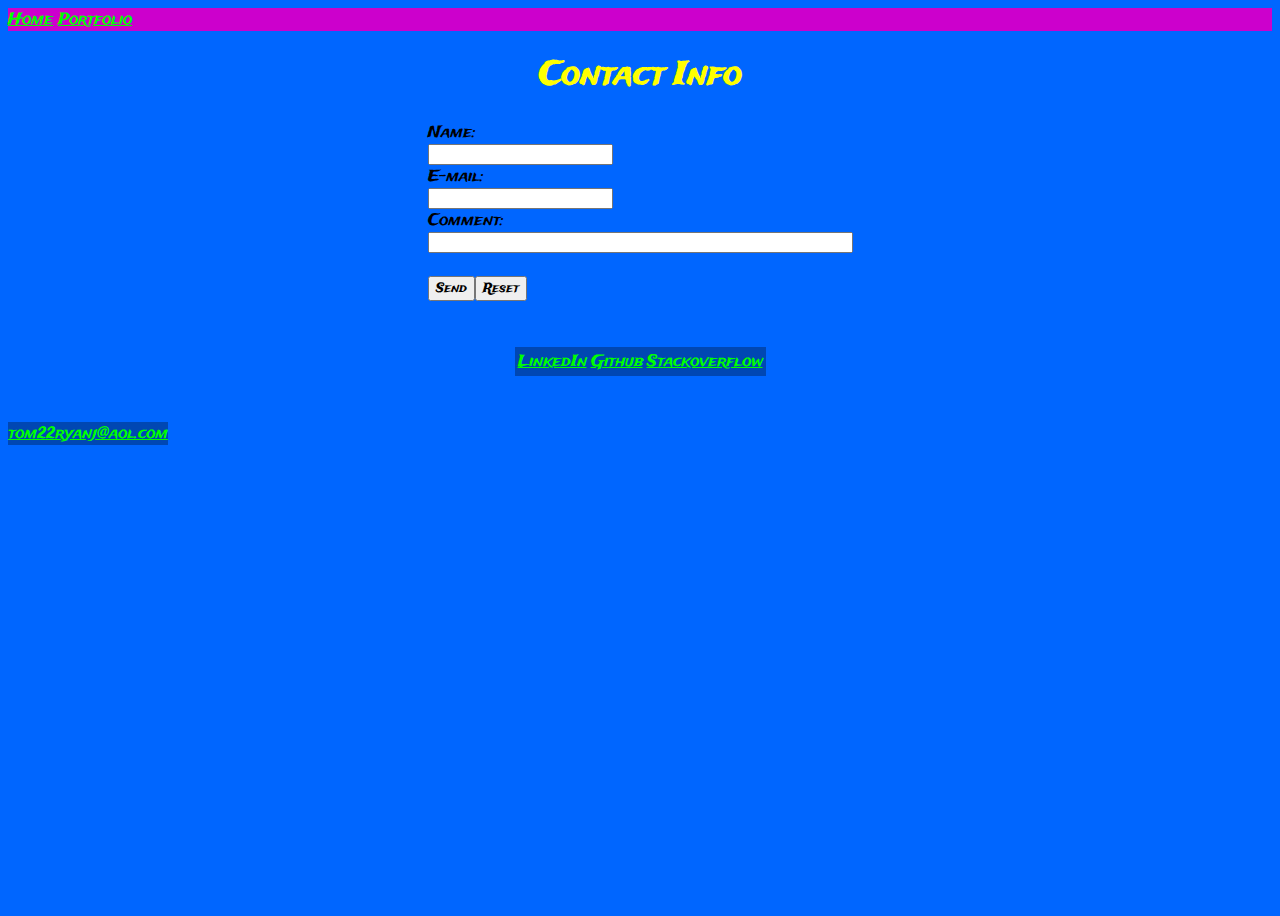
<file: contact.html>
<html>
  <head>
   <title>Thomas Ryan - Contact</title>
   <link href='//fonts.googleapis.com/css?family=Trade Winds' rel='stylesheet'>
   <link rel="stylesheet" type="text/css" href="style.css">
  </head>
  <body id="contact">
    <header>
      <nav>
        <a href="index.html">Home</a>
        <a href="portfolio.html">Portfolio</a>
      </nav>
    </header>
    <h1>Contact Info</h1>
    <form action="https://formspree.io/tom22ryanj@aol.com"
          method="POST" enctype="text/plain">
     Name:<br>
     <input type="text" name="name"><br>
     E-mail:<br>
     <input type="email" name="_replyto"><br>
     Comment:<br>
     <input type="text" name="comment" size="50"><br><br>
     <button type="submit" value="Send">Send</button>
     <button type="reset" value="Reset">Reset</button>
    </form><br><br>
    <table>
        <tr>
            <td><a href="https://www.linkedin.com/in/thomas-ryan-08423b4/">LinkedIn</a></td>
            <td><a href="https://github.com/tomryanj">Github</a></td>
            <td><a href="https://stackoverflow.com/users/story/7824221">Stackoverflow</a></td>
        </tr>
    </table><br><br>
    <a id="mailto" href="mailto:tom22ryanj@aol.com">tom22ryanj@aol.com</a>
  </body>
</html>
</file>
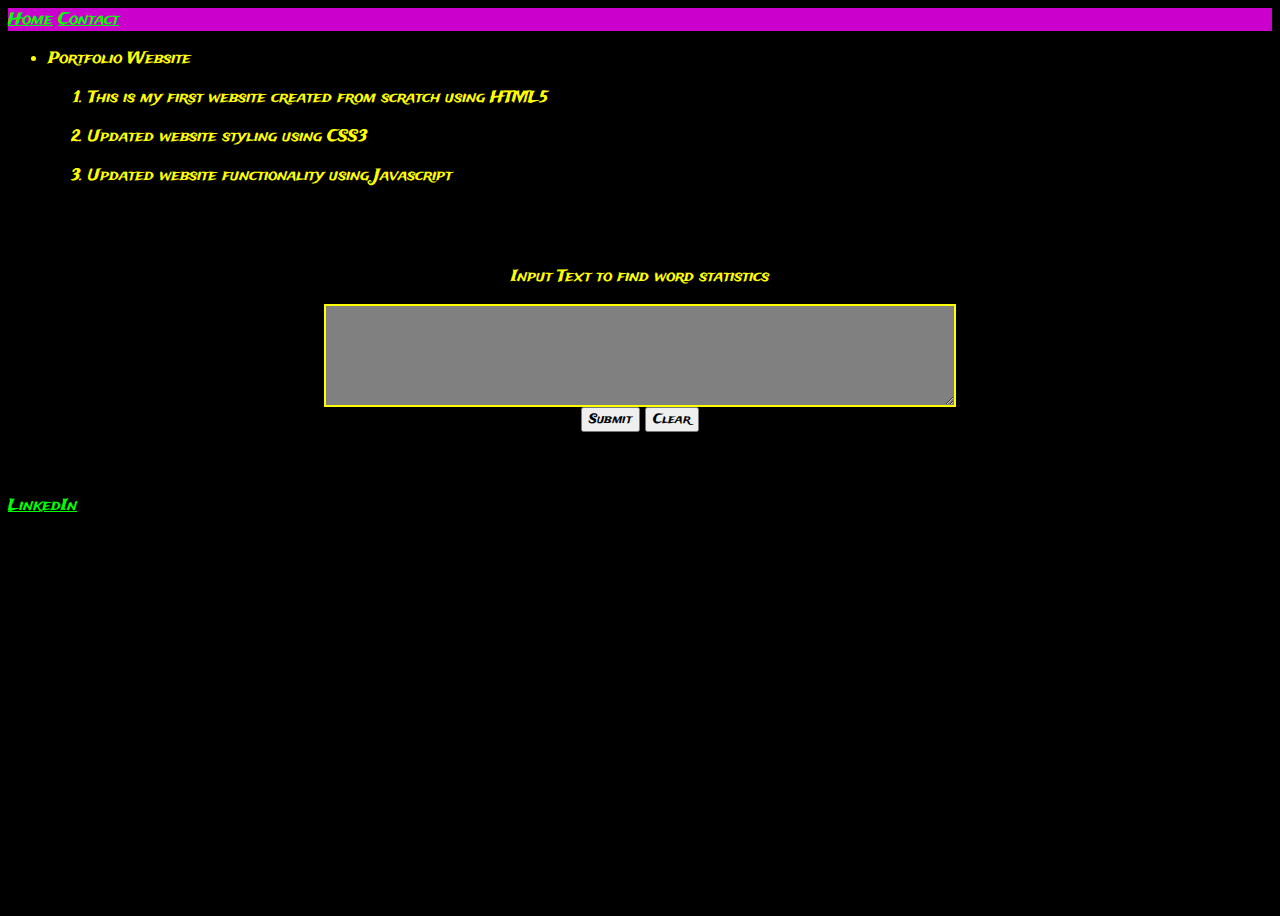
<file: portfolio.html>
<html>
  <head>
   <title>Thomas Ryan - Portfolio</title>
   <link href='//fonts.googleapis.com/css?family=Trade Winds' rel='stylesheet'>
   <link rel="stylesheet" type="text/css" href="style.css">
  </head>
  <body>
    <header>
      <nav>
        <a href="index.html">Home</a>
        <a href="contact.html">Contact</a>
      </nav>
    </header>
    <ul>
      <li>Portfolio Website
        <ol>
          <li>
            <p id="left">
              This is my first website created from scratch using HTML5
            </p>
          </li>
          <li>
            <p id="left">
              Updated website styling using CSS3
            </p>
          </li>
          <li>
            <p id="left">
              Updated website functionality using Javascript
            </p>
          </li>
        </ol>
      </li>
    </ul><br><br>
    <p>Input Text to find word statistics</p>
    <div id="InputDiv">
     <textarea id="InputText" rows="5" cols="100">

     </textarea>
     <button onclick="TextStats(InputText.value)">Submit</button>
     <button onclick="ClearText()">Clear</button>
    </div>
    <div id="OutputDiv">
      <p id="OutStat"></p>
    </div><br><br>
    <footer>
      <a href="https://www.linkedin.com/in/thomas-ryan-08423b4/">LinkedIn</a>
    </footer>
    <script type="text/javascript" src="script.js" ></script>
  </body>
</html>
</file>
<file: style.css>
body {
  background-color: #000000;
  height: 100%;
  font-family: 'Trade Winds';
}
#contact {
  display:block;
  background-color: #0066ff;
  /*width:25%;*/
  font-family: 'Trade Winds';
}
nav {
  background-color:#cc00cc;
}
img {
  display: block;
  margin: 0 auto;
  padding-bottom: 10px;
}
a {
  color: #00ff00;
}
a:hover {
  background-color: #ffffff;
  color: #0000ff;

}
h1 {
  color: #ffff00;
  text-align: center;
}
p {
  color: #ffff00;
  text-align:center;
}
#left {
  color:#ffff00;
  text-align:left;
}
li {
  color: #ffff00;
}
form {
  display:table;
  margin:0 auto;
  width:25%;
}
button {
  font-family: 'Trade Winds';

}
table {
  display:table;
  margin:0 auto;
  background-color:#0047b3;
}
#mailto {
  background-color:#0047b3;
}
#InputText {
  border:2px solid #ffff00;
  display:block;
  width:50%;
  margin:0 auto;
  background-color:#808080;
  color:#ffff00;
  font-family: 'Trade Winds';
}
#InputDiv {
  text-align:center;
}
#OutputDiv {
  text-align:center;
}
</file>
